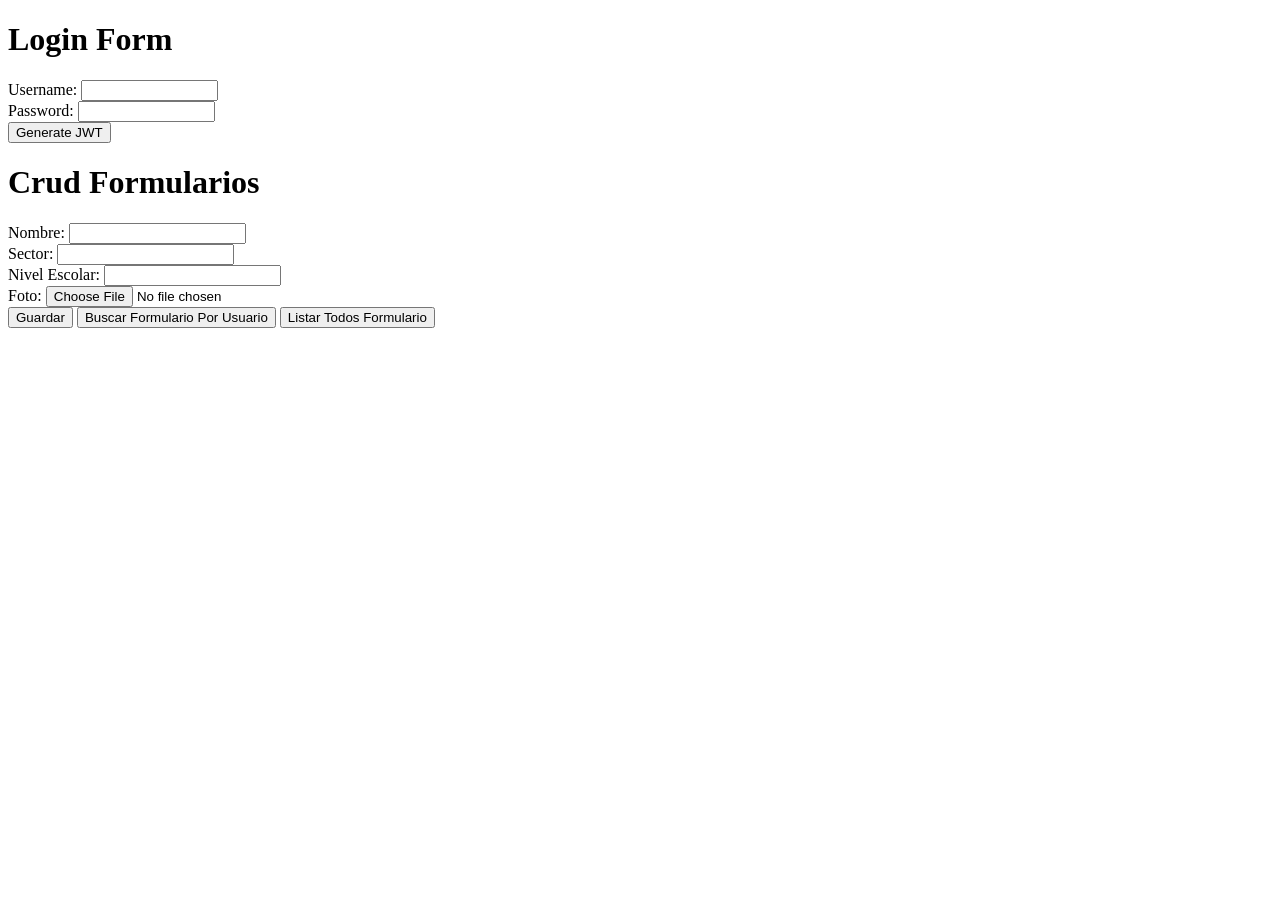
<file: proyecto - cliente REST/listar.html>
<!DOCTYPE html>
<html lang="en">
  <script
    src="https://code.jquery.com/jquery-3.6.0.min.js"
    crossorigin="anonymous"
  ></script>
  <script>
    var opcionesGPS = {
      enableHighAccuracy: true,
      timeout: 5000,
      maximumAge: 0
    }
    var token = '';
    function loginFuncion() {
      var login = {
        usuario: $("#id-username").val(),
        clave: $("#id-password").val(),
      }

      $.ajax({
        type: "POST",
        url: "https://prueba.playdomtv.me/rest/login",
        data: JSON.stringify(login),
        success: function (response) {
          if (response.jwt) {
            token = response.jwt;
            imprimirMsg("Su Token: " + response.jwt);
          } else {
            token = '';
            console.log(response);
            imprimirMsg(response);
          }
        },
        error: function (e) {
          alert("ERROR: ", e);
          console.log("ERROR: ", e);
        },
      });
    }

    function agregarFormulario() {
      var reader = new FileReader();
      var imgD = document.querySelector("input[type=file]").files[0];
      var base64 = "";
      reader.addEventListener("load", function () {
        base64 = reader.result;

        navigator.geolocation.getCurrentPosition(function(geodata){
          var coordenadas = geodata.coords;

          var formulario = {
            nombre: $("#id-nombre").val(),
            sector: $("#id-sector").val(),
            nivel: $("#id-nivel").val(),
            latitude: coordenadas.latitude,
            longitude: coordenadas.longitude,
            accuracy: coordenadas.accuracy,
            mimetype: imgD.type,
            base64: base64.split(",")[1]
          }

          $.ajax({
            type: "POST",
            url: "https://prueba.playdomtv.me/rest/form",
            headers: {"Authorization": "Bearer " + token},
            data: JSON.stringify(formulario),
            success: function (response) {
              if (response.nombre) {
                imprimirMsg("Formulario Creado exitosamente");
              } else {
                console.log(response);
                imprimirMsg(response);
              }
            },
            error: function (xhr, status, error) {
              if (error == 'Unauthorized') {
                imprimirMsg("Missing or invalid token");
              } else {
                imprimirMsg("Ocurrio un error inesperado");
              }
            },
          });
        })
      })
      if (imgD && $("#id-nombre").val() && $("#id-sector").val() && $("#id-nivel").val()) {
        // CHECK IF THE FILE IS AN IMAGE
        reader.readAsDataURL(imgD);
      }
      else {
        base64 = "";
        imprimirMsg("No puede dejar datos vacios");
      }
    }

    function listarDatos() {
      $.ajax({
        type: "GET",
        url: "https://prueba.playdomtv.me/rest/form",
        headers: {"Authorization": "Bearer " + token},
        success: function (response) {
          imprimirTabla(response);
        },
        error: function (xhr, status, error) {
          if (error == 'Unauthorized') {
            imprimirMsg("Missing or invalid token");
          } else {
            imprimirMsg("Ocurrio un error inesperado");
          }
        },
      });
    }

    function listarDatosxUser() {
      var usuario = prompt("Indique el username: ");
      $.ajax({
        type: "GET",
        url: "https://prueba.playdomtv.me/rest/form?usuario="+usuario,
        headers: {"Authorization": "Bearer " + token},
        success: function (response) {
          if (typeof response === 'string' ) {
            imprimirMsg(response);
          } else {
            imprimirTabla(response); 
          }
        },
        error: function (xhr, status, error) {
          if (error == 'Unauthorized') {
            imprimirMsg("Missing or invalid token");
          } else {
            imprimirMsg("Ocurrio un error inesperado");
          }
        },
      });
    }

    function imprimirMsg(msg){
      var tmp = "<p style='color:red'>"+ msg +"</p>";
      document.getElementById("listaFormulario").innerHTML="";
      document.getElementById("listaFormulario").innerHTML=tmp;
    }

    function imprimirTabla(lista_formularios) {
      //creando la tabla...
      var tabla = document.createElement("table");
      var filaTabla = tabla.insertRow();
      filaTabla.insertCell().textContent = "Nombre";
      filaTabla.insertCell().textContent = "Sector";
      filaTabla.insertCell().textContent = "Nivel Escolar";

      for (var key in lista_formularios) {
          //
          filaTabla = tabla.insertRow();
          filaTabla.insertCell().textContent = ""+lista_formularios[key].nombre;
          filaTabla.insertCell().textContent = ""+lista_formularios[key].sector;
          filaTabla.insertCell().textContent = ""+lista_formularios[key].nivelEscolar;
      }

      document.getElementById("listaFormulario").innerHTML="";
      document.getElementById("listaFormulario").appendChild(tabla);
    }
  </script>
  <head>
    <meta charset="UTF-8" />
    <title>Cliente Api Rest</title>
  </head>
  <body>
    <div>
      <form id="LoginForm" onsubmit="return false">
        <h1>Login Form</h1>
        <div>
          <label for="id-username">Username:</label>
          <input type="text" size="15" id="id-username" name="Username" />
        </div>
        <div>
          <label for="id-password">Password:</label>
          <input type="password" size="15" id="id-password" name="Password" />
        </div>
        <div id="LoginButtonDiv">
          <button onclick="loginFuncion()">Generate JWT</button>
        </div>
      </form>
    </div>
    <div>
      <h1>Crud Formularios</h1>
      Nombre: <input type="text" id="id-nombre" /><br />
      Sector: <input type="text" id="id-sector" /> <br />
      Nivel Escolar: <input type="text" id="id-nivel" /><br />
      Foto: <input id="foto" type="file" name="foto" accept="image/*" /><br />
      <button onclick="agregarFormulario()">Guardar</button>
      <button onclick="listarDatosxUser()">Buscar Formulario Por Usuario</button>
      <button onclick="listarDatos()">Listar Todos Formulario</button>
      <div id="listaFormulario"></div>
    </div>
  </body>
</html>
</file>
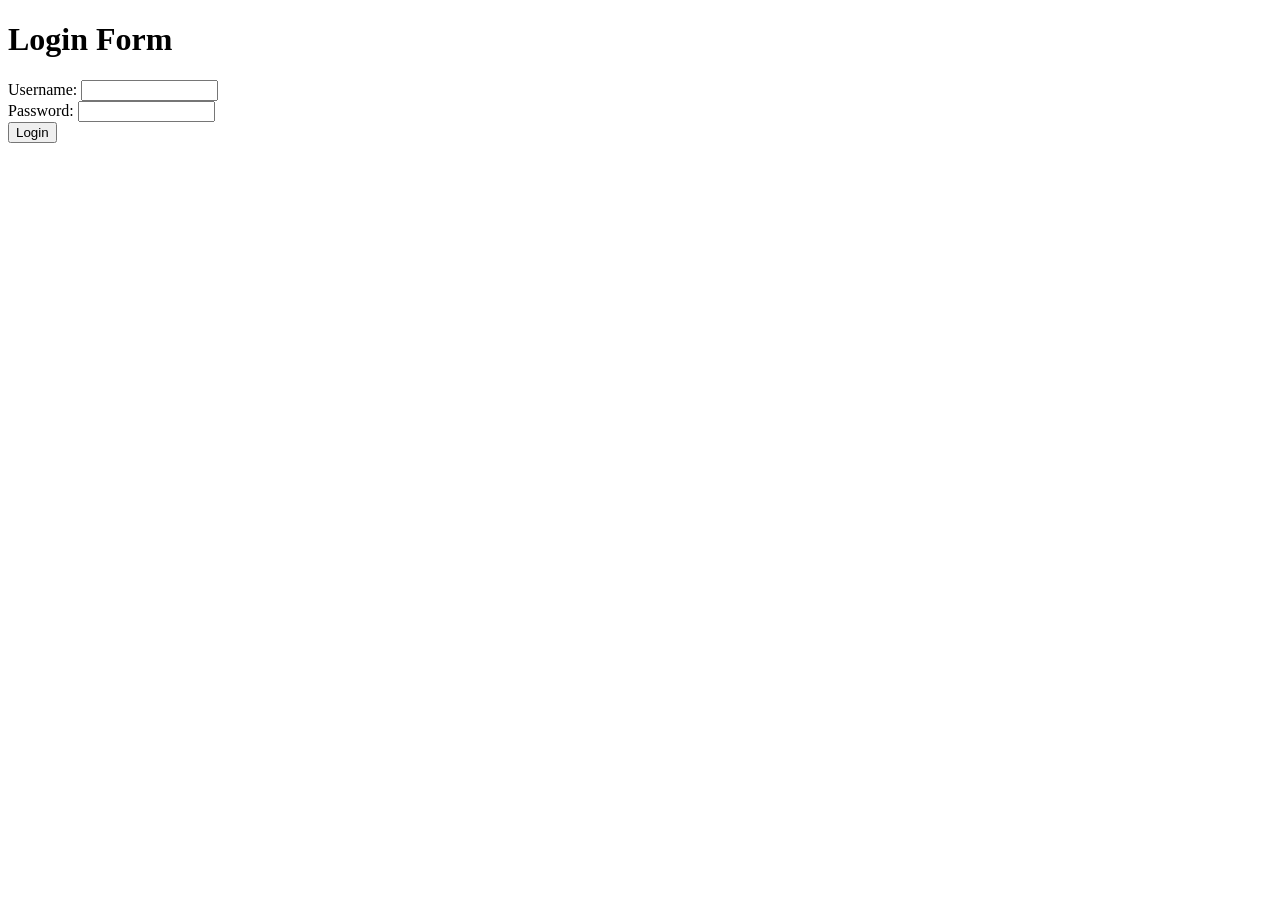
<file: proyecto - cliente REST/login.html>
<!DOCTYPE html>
<html lang="en">
  <head>
    <meta charset="UTF-8" />
    <meta name="viewport" content="width=device-width, initial-scale=1.0" />
    <title>Login</title>
  </head>
  <body>
    <form id="LoginForm" onsubmit="return false">
      <h1>Login Form</h1>
      <div>
        <label for="Username">Username:</label>
        <input type="text" size="15" id="Username" name="Username" />
      </div>
      <div>
        <label for="Password">Password:</label>
        <input type="password" size="15" id="Password" name="Password" />
      </div>
      <div id="LoginButtonDiv">
        <input type="submit" value="Login" />
      </div>
    </form>
  </body>
</html>
</file>
